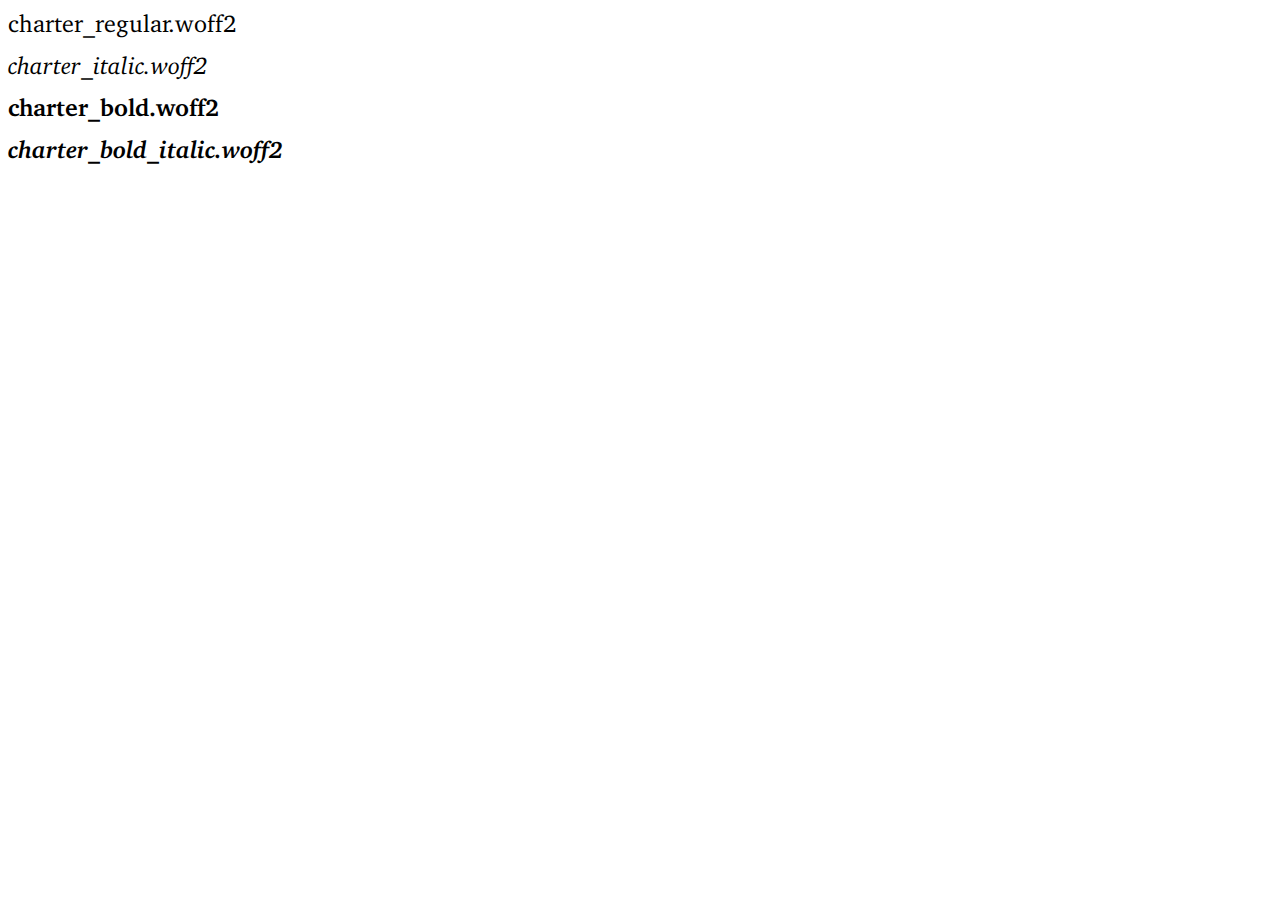
<file: assets/fonts/Charter/sample.html>
<html>
<head>
<link rel="stylesheet" type="text/css" href="sample.css" />
</head>
<body style="font-size: 24px">
<p style="font-family: charter">charter_regular.woff2</p>
<p style="font-family: charter"><em>charter_italic.woff2</em></p>
<p style="font-family: charter"><strong>charter_bold.woff2</strong></p>
<p style="font-family: charter"><strong><em>charter_bold_italic.woff2</em></strong></p>
</body>
</html>
</file>
<file: assets/fonts/Charter/sample.css>
@font-face {
font-family: charter;
font-style: normal;
font-weight: normal;
font-stretch: normal;
src: url('charter_regular.woff2') format('woff2');
}

@font-face {
font-family: charter;
font-style: italic;
font-weight: normal;
font-stretch: normal;
src: url('charter_italic.woff2') format('woff2');
}

@font-face {
font-family: charter;
font-style: normal;
font-weight: bold;
font-stretch: normal;
src: url('charter_bold.woff2') format('woff2');
}

@font-face {
font-family: charter;
font-style: italic;
font-weight: bold;
font-stretch: normal;
src: url('charter_bold_italic.woff2') format('woff2');
}
</file>
